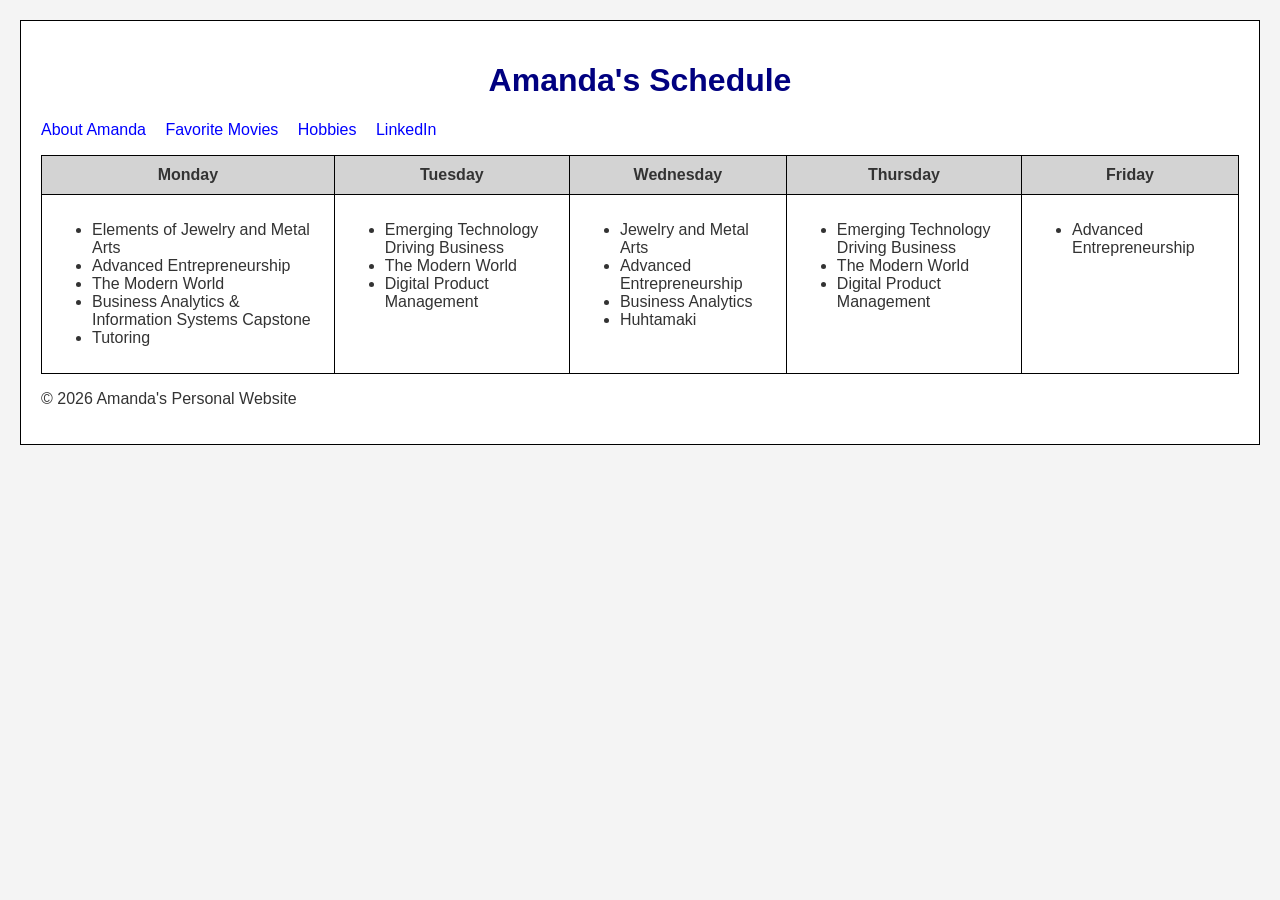
<file: schedule.html>
<!DOCTYPE html>
<html lang="en">

<head>
    <meta charset="UTF-8">
    <meta name="viewport" content="width=device-width, initial-scale=1.0">
    <title>Amanda's Schedule</title>

    <!-- Link to external CSS -->
    <link rel="stylesheet" href="styles.css">
</head>

<body>

<div class="container">

<header>
    <h1>Amanda's Schedule</h1>
</header>

<nav>
<ul>
    <li><a href="index.html#about">About Amanda</a></li>
    <li><a href="index.html#favorite-movies">Favorite Movies</a></li>
    <li><a href="index.html#hobbies">Hobbies</a></li>
    <li><a href="https://www.linkedin.com/in/amanda-williams-l/" target="_blank">LinkedIn</a></li>
</ul>
</nav>

<main>

<table>

<tr>
    <th>Monday</th>
    <th>Tuesday</th>
    <th>Wednesday</th>
    <th>Thursday</th>
    <th>Friday</th>
</tr>

<tr>
<td>
<ul>
<li>Elements of Jewelry and Metal Arts</li>
<li>Advanced Entrepreneurship</li>
<li>The Modern World</li>
<li>Business Analytics & Information Systems Capstone</li>
<li>Tutoring</li>
</ul>
</td>

<td>
<ul>
<li>Emerging Technology Driving Business</li>
<li>The Modern World</li>
<li>Digital Product Management</li>
</ul>
</td>

<td>
<ul>
<li>Jewelry and Metal Arts</li>
<li>Advanced Entrepreneurship</li>
<li>Business Analytics</li>
<li>Huhtamaki</li>
</ul>
</td>

<td>
<ul>
<li>Emerging Technology Driving Business</li>
<li>The Modern World</li>
<li>Digital Product Management</li>
</ul>
</td>

<td>
<ul>
<li>Advanced Entrepreneurship</li>
</ul>
</td>

</tr>

</table>

</main>

<footer>
<p>&copy; 2026 Amanda's Personal Website</p>
</footer>

</div>

</body>
</html>
</file>
<file: styles.css>
body {
    background-color: #f4f4f4;
    font-family: Arial, sans-serif;
    color: #333333;
    margin: 20px;
}

h1 {
    text-align: center;
    color: navy;
}

h2 {
    color: darkred;
}

nav ul {
    list-style-type: none;
    padding: 0;
}

nav li {
    display: inline;
    margin-right: 15px;
}

a {
    color: blue;
    text-decoration: none;
}

.container {
    background-color: white;
    padding: 20px;
    border: 1px solid black;
    margin: 20px auto;
}

table {
    width: 100%;
    border-collapse: collapse;
    background-color: white;
}

th {
    background-color: lightgray;
}

th, td {
    border: 1px solid black;
    padding: 10px;
    vertical-align: top;
}

.day-heading {
    font-weight: bold;
}
</file>
